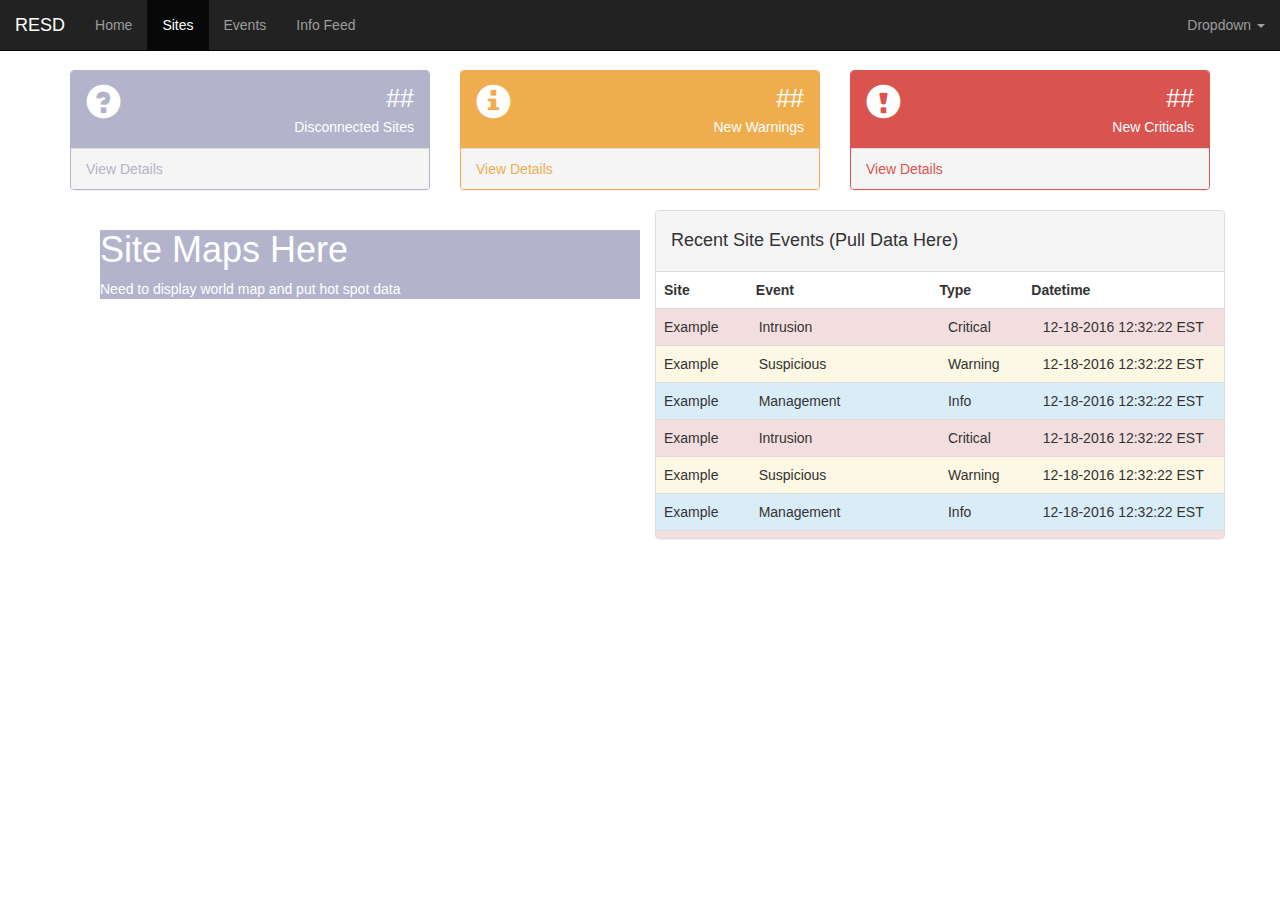
<file: sites.html>
<!DOCTYPE html>
<html lang="en">
    <head>
        
        <!-- #The Below two are needed to retrive bootstrap from the CDN (not included in the package) -->
        <!-- Latest compiled and minified CSS -->
        <link rel="stylesheet" href="//maxcdn.bootstrapcdn.com/bootstrap/3.3.2/css/bootstrap.min.css">

        <!-- Latest compiled and minified JavaScript -->
        <script src="//maxcdn.bootstrapcdn.com/bootstrap/3.3.2/js/bootstrap.min.js"></script>
        
        <!-- Custom Style Sheet -->
        <link rel="stylesheet" href="css/resd-custom.css">
        
        <meta charset="utf-8" />
        <title>Dashboard</title>
    </head>
    
    
    <body>
      <!-- Navigation Bar -->
      <nav class="navbar navbar-inverse navbar-fixed-top">
      <div class="container-fluid">
        <!-- Brand and toggle get grouped for better mobile display -->
        <div class="navbar-header">
          <button type="button" class="navbar-toggle collapsed" data-toggle="collapse" data-target="#bs-example-navbar-collapse-1" aria-expanded="false">
            <span class="sr-only">Toggle navigation</span>
            <span class="icon-bar"></span>
            <span class="icon-bar"></span>
            <span class="icon-bar"></span>
          </button>
          <a class="navbar-brand" href="index.html">RESD</a>
        </div>
    
        <!-- Collect the nav links, forms, and other content for toggling -->
        <div class="collapse navbar-collapse" id="bs-example-navbar-collapse-1">
          <ul class="nav navbar-nav">
            <li><a href="index.html">Home</a></li>
            <li class="active"><a href="sites.html">Sites<span class="sr-only">(current)</span></a></li>
            <li><a href=#>Events</a></li>
            <li><a href=#>Info Feed</a></li>
          </ul>
          <ul class="nav navbar-nav navbar-right">
            <li class="dropdown">
              <a href="#" class="dropdown-toggle" data-toggle="dropdown" role="button" aria-haspopup="true" aria-expanded="false">Dropdown <span class="caret"></span></a>
              <ul class="dropdown-menu">
                <li><a href="#">Action</a></li>
                <li><a href="#">Another action</a></li>
                <li><a href="#">Something else here</a></li>
                <li role="separator" class="divider"></li>
                <li><a href="#">Separated link</a></li>
              </ul>
            </li>
          </ul>
        </div><!-- /.navbar-collapse -->
      </div><!-- /.container-fluid -->
    </nav>
    
    <!-- Main Page Content -->
    <div class="wrapper container">
        
        <!-- Alert Boxes -->
        <div class="row">
        <div class="col-lg-4 col-md-6">
            <div class="panel panel-gray">
                <div class="panel-heading">
                    <div class="row">
                        <div class="col-xs-3">
                            <div class="lg-icon">
                                <span class="glyphicon glyphicon-question-sign" aria-hidden="true"></span>
                            </div>
                        </div>
                        <div class="col-xs-9 text-right">
                            <!-- Need to set value with some function -->
                            <div class="huge">##</div>
                            <div>Disconnected Sites</div>
                        </div>
                    </div>
                </div>
                <a href="#">
                    <div class="panel-footer">
                        <span class="pull-left">View Details</span>
                        <div class="clearfix"></div>
                    </div>
                </a>
            </div>
        </div>
        <div class="col-lg-4 col-md-6">
            <div class="panel panel-yellow">
                <div class="panel-heading">
                    <div class="row">
                        <div class="col-xs-3">
                            <div class="lg-icon">
                                <span class="glyphicon glyphicon-info-sign" aria-hidden="true"></span>
                            </div>
                        </div>
                        <div class="col-xs-9 text-right">
                            <!-- Need to set value with some function -->
                            <div class="huge">##</div>
                            <div>New Warnings</div>
                        </div>
                    </div>
                </div>
                <a href="#">
                    <div class="panel-footer">
                        <span class="pull-left">View Details</span>
                        <div class="clearfix"></div>
                    </div>
                </a>
            </div>
        </div>
        <div class="col-lg-4 col-md-6">
            <div class="panel panel-red">
                <div class="panel-heading">
                    <div class="row">
                        <div class="col-xs-3">
                            <div class="lg-icon">
                                <span class="glyphicon glyphicon-exclamation-sign" aria-hidden="true"></span>
                            </div>
                        </div>
                        <div class="col-xs-9 text-right">
                            <!-- Need to set value with some function -->
                            <div class="huge">##</div>
                            <div>New Criticals</div>
                        </div>
                    </div>
                </div>
                <a href="#">
                    <div class="panel-footer">
                        <span class="pull-left">View Details</span>
                        <span class="pull-right"><i class="fa fa-arrow-circle-right"></i></span>
                        <div class="clearfix"></div>
                    </div>
                </a>
            </div>
        </div>
        <!-- End Alert Boxes -->
    </div>
        
    <!-- World Map -->
    <div class ="container">
    <div class="col-lg-6">
        <div class="map">
            <h1>Site Maps Here</h1>
            <p>Need to display world map and put hot spot data</p>
            <!-- Possible
            http://freehtml5maps.com/free-html5-world-map-with-panzoom/
            http://www.anychart.com/products/anymap/docs/
            -->
        </div>
    </div>
    <!-- End World Map -->
    
    <!-- Site Events List -->
    <!-- Pull data and probably redesign like this https://datatables.net/examples/styling/bootstrap.html -->
    <div class="col-lg-6">
    <div class="row">
      <div class="panel panel-default">
        <div class="panel-heading">
          <h4>
            Recent Site Events (Pull Data Here)
          </h4>
        </div>
        <table class="table table-fixed table-hover">
          <thead>
            <tr>
              <th class="col-xs-2">Site</th><th class="col-xs-4">Event</th><th class="col-xs-2">Type</th><th class="col-xs-4">Datetime</th>
            </tr>
          </thead>
          <tbody>
            <tr class="danger">
              <td class="col-xs-2">Example</td><td class="col-xs-4">Intrusion</td><td class="col-xs-2">Critical</td><td class="col-xs-4">12-18-2016 12:32:22 EST</td>
            </tr>
            <tr class="warning">
              <td class="col-xs-2">Example</td><td class="col-xs-4">Suspicious</td><td class="col-xs-2">Warning</td><td class="col-xs-4">12-18-2016 12:32:22 EST</td>
            </tr>
            <tr class="info">
              <td class="col-xs-2">Example</td><td class="col-xs-4">Management</td><td class="col-xs-2">Info</td><td class="col-xs-4">12-18-2016 12:32:22 EST</td>
            </tr>
            <tr class="danger">
              <td class="col-xs-2">Example</td><td class="col-xs-4">Intrusion</td><td class="col-xs-2">Critical</td><td class="col-xs-4">12-18-2016 12:32:22 EST</td>
            </tr>
            <tr class="warning">
              <td class="col-xs-2">Example</td><td class="col-xs-4">Suspicious</td><td class="col-xs-2">Warning</td><td class="col-xs-4">12-18-2016 12:32:22 EST</td>
            </tr>
            <tr class="info">
              <td class="col-xs-2">Example</td><td class="col-xs-4">Management</td><td class="col-xs-2">Info</td><td class="col-xs-4">12-18-2016 12:32:22 EST</td>
            </tr>
            <tr class="danger">
              <td class="col-xs-2">Example</td><td class="col-xs-4">Intrusion</td><td class="col-xs-2">Critical</td><td class="col-xs-4">12-18-2016 12:32:22 EST</td>
            </tr>
            <tr class="warning">
              <td class="col-xs-2">Example</td><td class="col-xs-4">Suspicious</td><td class="col-xs-2">Warning</td><td class="col-xs-4">12-18-2016 12:32:22 EST</td>
            </tr>
            <tr class="info">
              <td class="col-xs-2">Example</td><td class="col-xs-4">Management</td><td class="col-xs-2">Info</td><td class="col-xs-4">12-18-2016 12:32:22 EST</td>
            </tr>
          </tbody>
        </table>
      </div>
      </div>
      </div>
    </div>
    <!-- End Site Events List-->
    
    </body>
</html>
</file>
<file: css/resd-custom.css>
/* Global Values */ 
body { padding-top: 70px; }

/* Custom CSS for Colored Panels */
.huge {
    font-size: 25px;
}

.lg-icon {
    font-size: 35px;
}

.panel-green {
    border-color: #009933;
}

.panel-green > .panel-heading {
    border-color: #009933;
    color: #fff;
    background-color: #009933;
}

.panel-green > a {
    color: #009933;
}

.panel-green > a:hover {
    color: #3d8b3d;
}

.panel-gray {
    border-color: #b3b3cc;
}

.panel-gray > .panel-heading {
    border-color: #b3b3cc;
    color: #fff;
    background-color: #b3b3cc;
}

.panel-gray > a {
    color: #b3b3cc;
}

.panel-gray > a:hover {
    color: #9494b8;
}

.panel-red {
    border-color: #d9534f;
}

.panel-red > .panel-heading {
    border-color: #d9534f;
    color: #fff;
    background-color: #d9534f;
}

.panel-red > a {
    color: #d9534f;
}

.panel-red > a:hover {
    color: #b52b27;
}

.panel-yellow {
    border-color: #f0ad4e;
}

.panel-yellow > .panel-heading {
    border-color: #f0ad4e;
    color: #fff;
    background-color: #f0ad4e;
}

.panel-yellow > a {
    color: #f0ad4e;
}

.panel-yellow > a:hover {
    color: #df8a13;
}

/* Custom CSS for Map Panel */
.map {
    border-color: #b3b3cc;
    color: #fff;
    background-color: #b3b3cc;
}

/* Custom CSS For Event Scroll Box */
.table-fixed thead {
  width: 97%;
}
.table-fixed tbody {
  height: 230px;
  overflow-y: auto;
  width: 100%;
}
.table-fixed thead, .table-fixed tbody, .table-fixed tr, .table-fixed td, .table-fixed th {
  display: block;
}
.table-fixed tbody td, .table-fixed thead > tr> th {
  float: left;
  border-bottom-width: 0;
}
</file>
